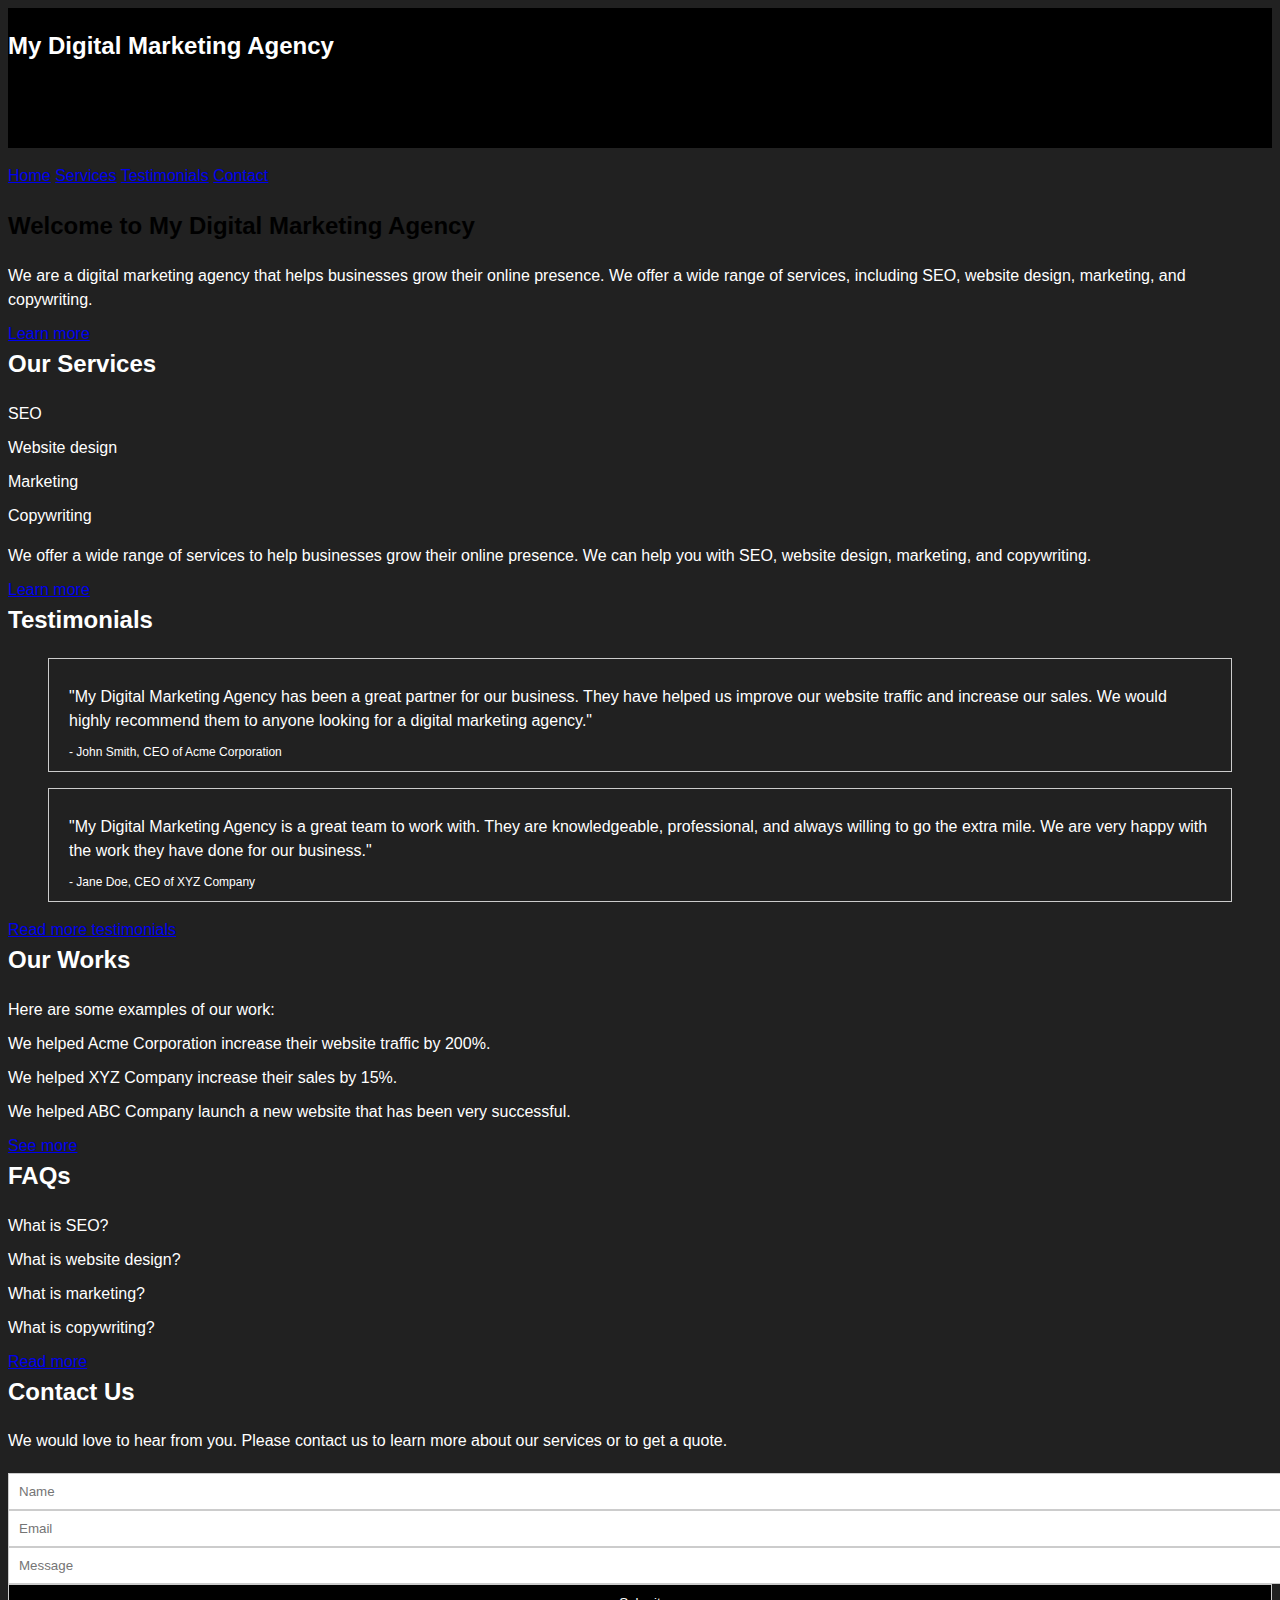
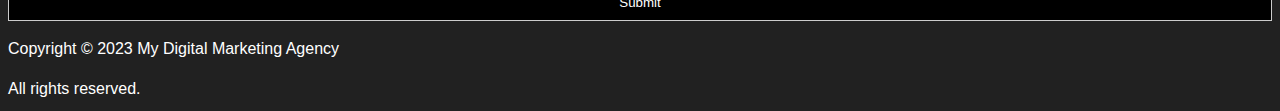
<file: c++ FULL COURSE/index.html>
<!DOCTYPE html>
<html lang="en">
<head>
  <meta charset="UTF-8">
  <meta name="viewport" content="width=device-width, initial-scale=1.0">
  <title>My Digital Marketing Agency</title>
  <link rel="stylesheet" href="style.css">
</head>
<body>
  <header>
    <h1 id="header">My Digital Marketing Agency</h1>
    <nav>
      <a href="#">Home</a>
      <a href="#">Services</a>
      <a href="#">Testimonials</a>
      <a href="#">Contact</a>
    </nav>
  </header>
  <main>
    <section id="home">
      <h2>Welcome to My Digital Marketing Agency</h2>
      <p>We are a digital marketing agency that helps businesses grow their online presence. We offer a wide range of services, including SEO, website design, marketing, and copywriting.</p>
      <a href="#">Learn more</a>
    </section>
    <section id="services">
      <h2>Our Services</h2>
      <ul class="services">
        <li>SEO</li>
        <li>Website design</li>
        <li>Marketing</li>
        <li>Copywriting</li>
      </ul>
      <p>We offer a wide range of services to help businesses grow their online presence. We can help you with SEO, website design, marketing, and copywriting.</p>
      <a href="#">Learn more</a>
    </section>
    <section id="testimonials">
      <h2>Testimonials</h2>
      <blockquote class="testimonial">
        <p>"My Digital Marketing Agency has been a great partner for our business. They have helped us improve our website traffic and increase our sales. We would highly recommend them to anyone looking for a digital marketing agency."</p>
        <footer>- John Smith, CEO of Acme Corporation</footer>
      </blockquote>
      <blockquote class="testimonial">
        <p>"My Digital Marketing Agency is a great team to work with. They are knowledgeable, professional, and always willing to go the extra mile. We are very happy with the work they have done for our business."</p>
        <footer>- Jane Doe, CEO of XYZ Company</footer>
      </blockquote>
      <a href="#">Read more testimonials</a>
    </section>
    <section id="works">
      <h2>Our Works</h2>
      <p>Here are some examples of our work:</p>
      <ul class="works">
        <li>We helped Acme Corporation increase their website traffic by 200%.</li>
        <li>We helped XYZ Company increase their sales by 15%.</li>
        <li>We helped ABC Company launch a new website that has been very successful.</li>
      </ul>
      <a href="#">See more</a>
    </section>
    <section id="faqs">
      <h2>FAQs</h2>
      <ul class="faqs">
        <li>What is SEO?</li>
        <li>What is website design?</li>
        <li>What is marketing?</li>
        <li>What is copywriting?</li>
      </ul>
      <a href="#">Read more</a>
    </section>
    <section id="contact">
      <h2>Contact Us</h2>
      <p>We would love to hear from you. Please contact us to learn more about our services or to get a quote.</p>
      <form action="#">
        <input type="name" placeholder="Name">
        <input type="email" placeholder="Email">
        <input type="message" placeholder="Message">
        <button type="submit">Submit</button>
      </form>
    </section>
  </main>
  <footer>
    <p>Copyright &copy; 2023 My Digital Marketing Agency</p>
    <p>All rights reserved.</p>
  </footer>
</file>
<file: c++ FULL COURSE/style.css>
body {
    background-color: #212121;
    font-family: sans-serif;
    font-size: 16px;
    line-height: 1.5;
  }
  
  h1 {
    font-size: 24px;
    font-weight: bold;
    margin-top: 0;
    color: #ffffff;
  }
  
  p {
    margin-bottom: 10px;
    color: #ffffff;
  }
  
  #header {
    background-color: #000000;
    color: #ffffff;
    height: 100px;
    padding: 20px 0;
  }
  
  #header h1 {
    font-size: 48px;
    font-weight: bold;
    margin-top: 0;
    color: #ffffff;
  }
  
  #main {
    margin-top: 100px;
  }
  
  #services {
    h2 {
      font-size: 24px;
      font-weight: bold;
      margin-top: 0;
      color: #ffffff;
    }
  
    ul {
      list-style-type: none;
      padding: 0;
      margin: 0;
    }
  
    li {
      margin-bottom: 10px;
      color: #ffffff;
    }
  }
  
  #testimonials {
    h2 {
      font-size: 24px;
      font-weight: bold;
      margin-top: 0;
      color: #ffffff;
    }
  
    blockquote {
      padding: 10px 20px;
      border: 1px solid #ccc;
    }
  
    footer {
      font-size: 12px;
      color: #ffffff;
    }
  }
  
  #works {
    h2 {
      font-size: 24px;
      font-weight: bold;
      margin-top: 0;
      color: #ffffff;
    }
  
    ul {
      list-style-type: none;
      padding: 0;
      margin: 0;
    }
  
    li {
      margin-bottom: 10px;
      color: #ffffff;
    }
  }
  
  #faqs {
    h2 {
      font-size: 24px;
      font-weight: bold;
      margin-top: 0;
      color: #ffffff;
    }
  
    ul {
      list-style-type: none;
      padding: 0;
      margin: 0;
    }
  
    li {
      margin-bottom: 10px;
      color: #ffffff;
    }
  }
  
  #contact {
    h2 {
      font-size: 24px;
      font-weight: bold;
      margin-top: 0;
      color: #ffffff;
    }
  
    form {
      margin-top: 20px;
    }
  
    input {
      width: 100%;
      padding: 10px;
      border: 1px solid #ccc;
      color: #ffffff;
    }
  
    button {
      width: 100%;
      padding: 10px;
      border: 1px solid #ccc;
      background-color: #000000;
      color: #ffffff;
    }
  
    footer {
      font-size: 12px;
      color: #ffffff;
    }
  
  @media (max-width: 768px) {
    h1 {
      font-size: 20px;
    }
  
    #header {
      height: 50px;
    }
  
    #header h1 {
      font-size: 32px;
    }
  
    #main {
      margin-top: 50px;
    }
  
    #services {
      ul {
        padding: 0 10px;
      }
    }
  
    #testimonials {
      blockquote {
        padding:
</file>
